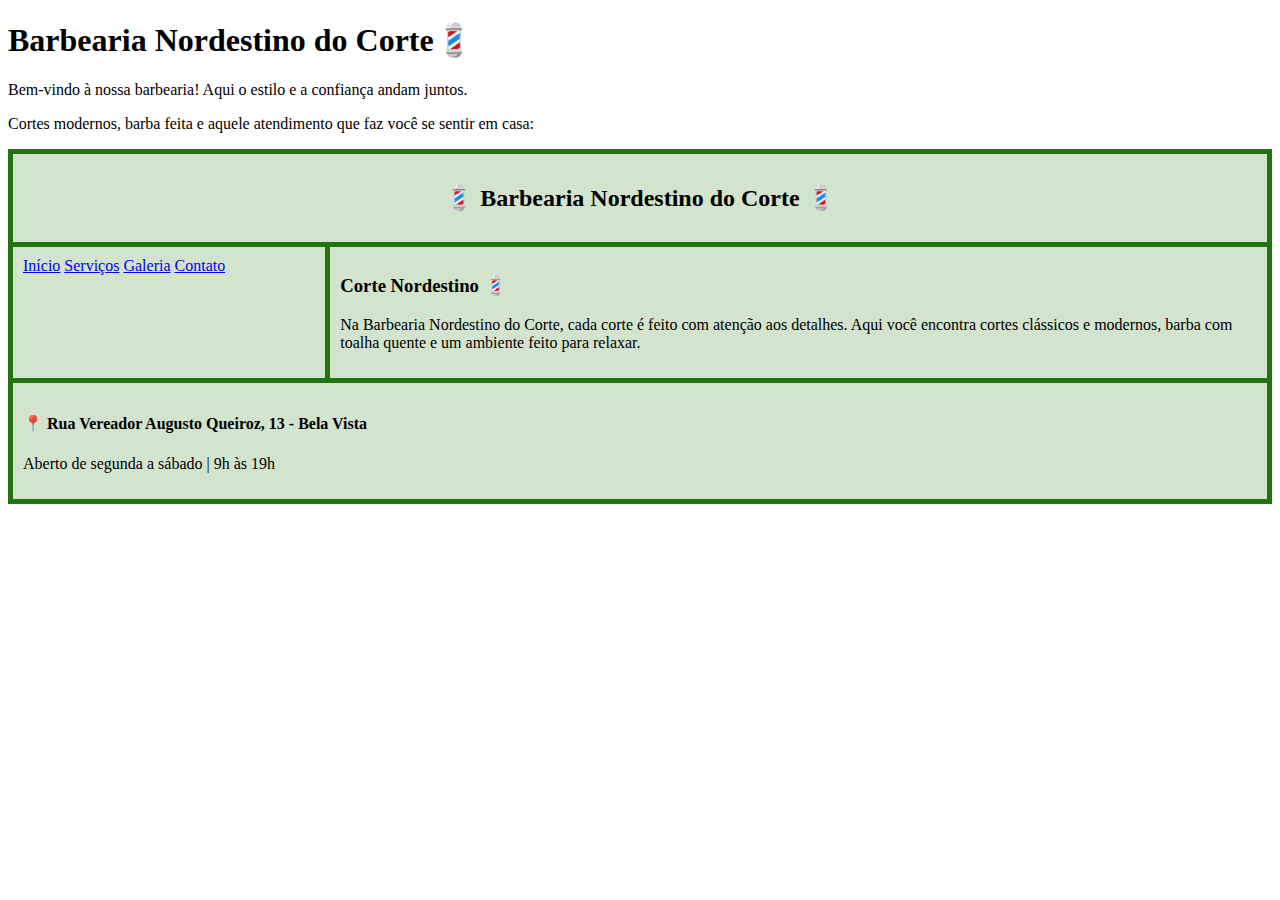
<file: index.html>
<!DOCTYPE html>
<html>
<link rel="stylesheet" href="style.css">
  </style>
</head>
<body>
  <h1> Barbearia Nordestino do Corte💈</h1>

  <p>Bem-vindo à nossa barbearia! Aqui o estilo e a confiança andam juntos.</p>
  <p>Cortes modernos, barba feita e aquele atendimento que faz você se sentir em casa:</p>

  <div class="container">
    <div class="header">
      <h2>💈 Barbearia Nordestino do Corte 💈</h2>
    </div>

    <div class="menu">
      <a href="#">Início</a>
      <a href="#">Serviços</a>
      <a href="#">Galeria</a>
      <a href="#">Contato</a>
    </div>

    <div class="content">
      <h3>Corte Nordestino 💈</h3>
      <p>Na Barbearia Nordestino do Corte, cada corte é feito com atenção aos detalhes.
      Aqui você encontra cortes clássicos e modernos, barba com toalha quente e um ambiente feito para relaxar.</p>
    </div>

    <div class="footer">
      <h4>📍 Rua Vereador Augusto Queiroz, 13 - Bela Vista</h4>
      <p>Aberto de segunda a sábado | 9h às 19h</p>
    </div>
  </div>
</body>

</html>
</file>
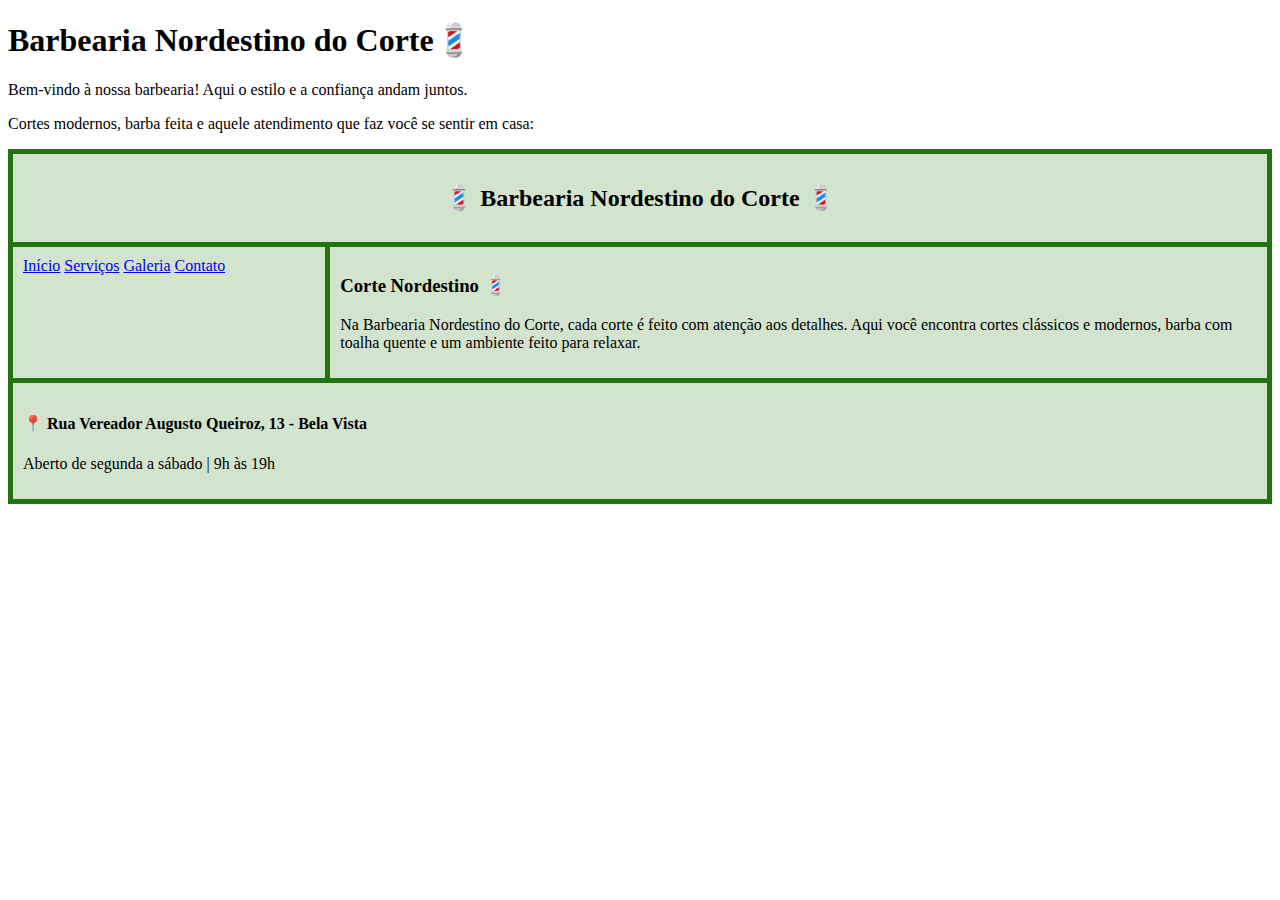
<file: cade.html>
<!DOCTYPE html>
<html>
<link rel="stylesheet" href="style.css">
  </style>
</head>
<body>
  <h1> Barbearia Nordestino do Corte💈</h1>

  <p>Bem-vindo à nossa barbearia! Aqui o estilo e a confiança andam juntos.</p>
  <p>Cortes modernos, barba feita e aquele atendimento que faz você se sentir em casa:</p>

  <div class="container">
    <div class="header">
      <h2>💈 Barbearia Nordestino do Corte 💈</h2>
    </div>

    <div class="menu">
      <a href="#">Início</a>
      <a href="#">Serviços</a>
      <a href="#">Galeria</a>
      <a href="#">Contato</a>
    </div>

    <div class="content">
      <h3>Corte Nordestino 💈</h3>
      <p>Na Barbearia Nordestino do Corte, cada corte é feito com atenção aos detalhes.
      Aqui você encontra cortes clássicos e modernos, barba com toalha quente e um ambiente feito para relaxar.</p>
    </div>

    <div class="footer">
      <h4>📍 Rua Vereador Augusto Queiroz, 13 - Bela Vista</h4>
      <p>Aberto de segunda a sábado | 9h às 19h</p>
    </div>
  </div>
</body>
</html>
</file>
<file: style.css>
.container {
    display: grid;
    grid-template-areas:
      "header header"
      "menu content"
      "footer footer";
    grid-template-columns: 1fr 3fr;
    gap: 5px;
    background-color: #1f740e;
    padding: 5px;
  }
  .container > div {
    background-color: rgba(255, 255, 255, 0.8);
    padding: 10px;
  }
  .container > div.header {
    grid-area: header;
    text-align: center;
  }
  .container > div.menu {
    grid-area: menu;
  }
  .container > div.content {
    grid-area: content;
  }
  .container > div.footer {
    grid-area: footer;
  }
</file>
